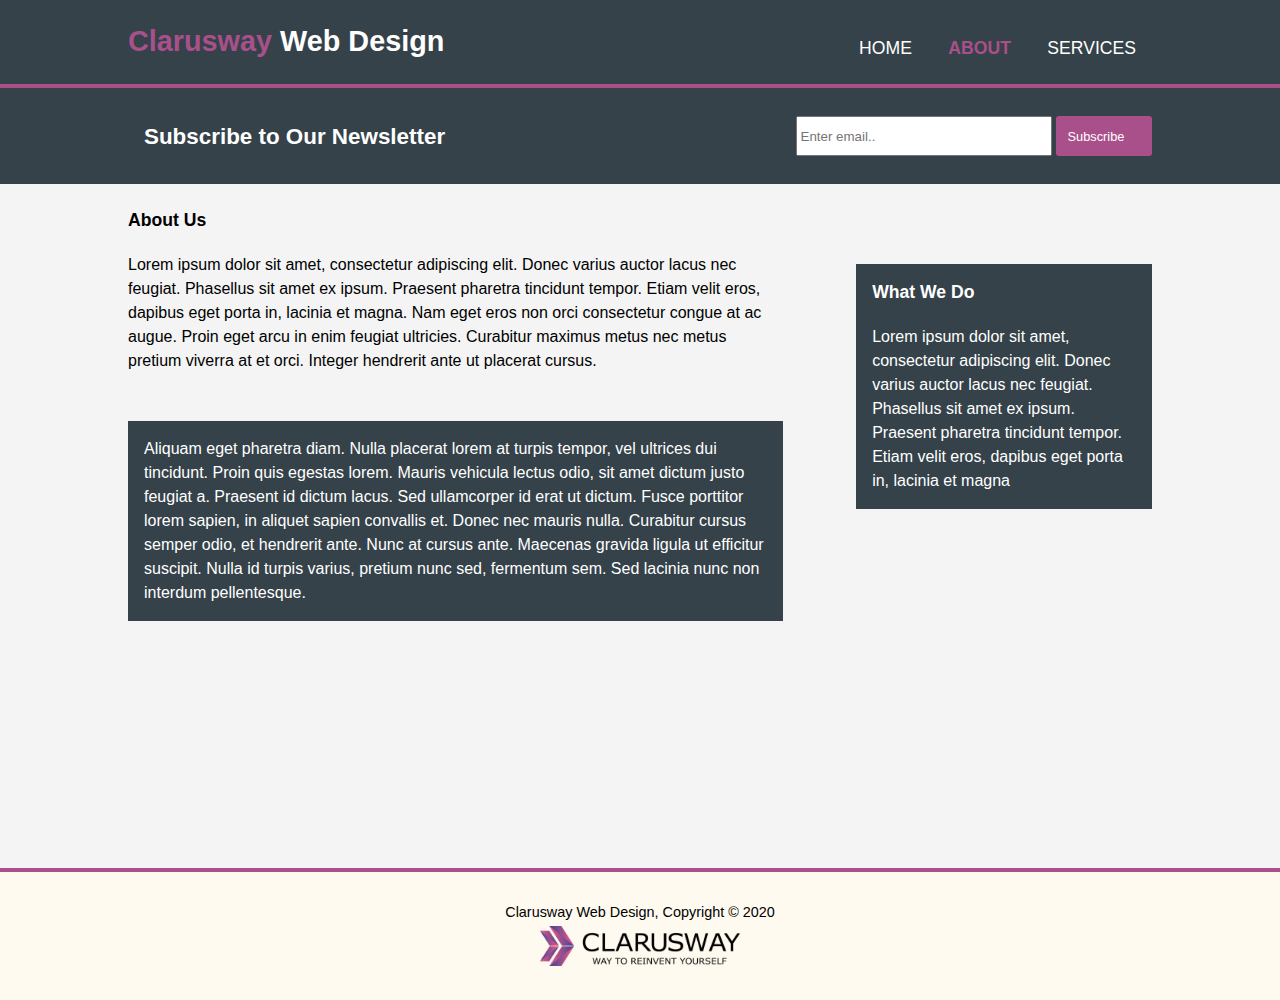
<file: about.html>
<!DOCTYPE html>
<html lang="en">
<head>
    <meta charset="UTF-8">
    <meta http-equiv="X-UA-Compatible" content="IE=edge">
    <meta name="viewport" content="width=device-width, initial-scale=1.0">
    <link rel="stylesheet" href="./css/about.css">
    <title>Teamwork Website Sample</title>
</head>
<body>
    <header>
        <div class="header-cont">
            <div class="header-start">
                <h1><span>Clarusway</span> Web Design</h1>
            </div>
            <div class="navbar">
                <ul>
                    <li><a href="index.html">HOME</a></li>
                    <li><a href="about.html" id="active">ABOUT</a></li>
                    <li><a href="services.html">SERVICES</a></li>
                </ul>
            </div>
        </div>
        
    </header>

    <section class="subscribe">
        <div class="subscribe-cont">
            <div class="subs">
                <h3>Subscribe to Our Newsletter</h3>
            </div>
            <div class="email">
                <input type="email" value="" id="email" placeholder="Enter email..">
                <button type="submit">Subscribe</button>
            </div>
        </div>
    </section>
    <section class="main-box">
        <div class="container">
            <div class="left">
                <div class="part1">
                    <h4>About Us</h4>
                    <p>Lorem ipsum dolor sit amet, consectetur adipiscing elit. Donec varius auctor lacus nec feugiat. Phasellus sit amet ex ipsum. Praesent pharetra tincidunt tempor. Etiam velit eros, dapibus eget porta in, lacinia et magna. Nam eget eros non orci consectetur congue at ac augue. Proin eget arcu in enim feugiat ultricies. Curabitur maximus metus nec metus pretium viverra at et orci. Integer hendrerit ante ut placerat cursus.</p>
                </div>
                <div class="part2">
                    <p>Aliquam eget pharetra diam. Nulla placerat lorem at turpis tempor, vel ultrices dui tincidunt. Proin quis egestas lorem. Mauris vehicula lectus odio, sit amet dictum justo feugiat a. Praesent id dictum lacus. Sed ullamcorper id erat ut dictum. Fusce porttitor lorem sapien, in aliquet sapien convallis et. Donec nec mauris nulla. Curabitur cursus semper odio, et hendrerit ante. Nunc at cursus ante. Maecenas gravida ligula ut efficitur suscipit. Nulla id turpis varius, pretium nunc sed, fermentum sem. Sed lacinia nunc non interdum pellentesque.</p> 
                </div>
            </div>
            <div class="right">
                <div class="part3">
                    <h4>What We Do</h4>
                    <p>Lorem ipsum dolor sit amet, consectetur adipiscing elit. Donec varius auctor lacus nec feugiat. Phasellus sit amet ex ipsum. Praesent pharetra tincidunt tempor. Etiam velit eros, dapibus eget porta in, lacinia et magna</p>
                </div>
            </div>
            
        </div>
        
    </section>
    <footer>
        <div class="box">
            <p>Clarusway Web Design, Copyright © 2020</p>
            <a href="https://clarusway.com"><img src="./images/clarusway_logo.png" alt="clar" id="clar-logo"></a>
        </div>
    </footer>
</body>
</html>
</file>
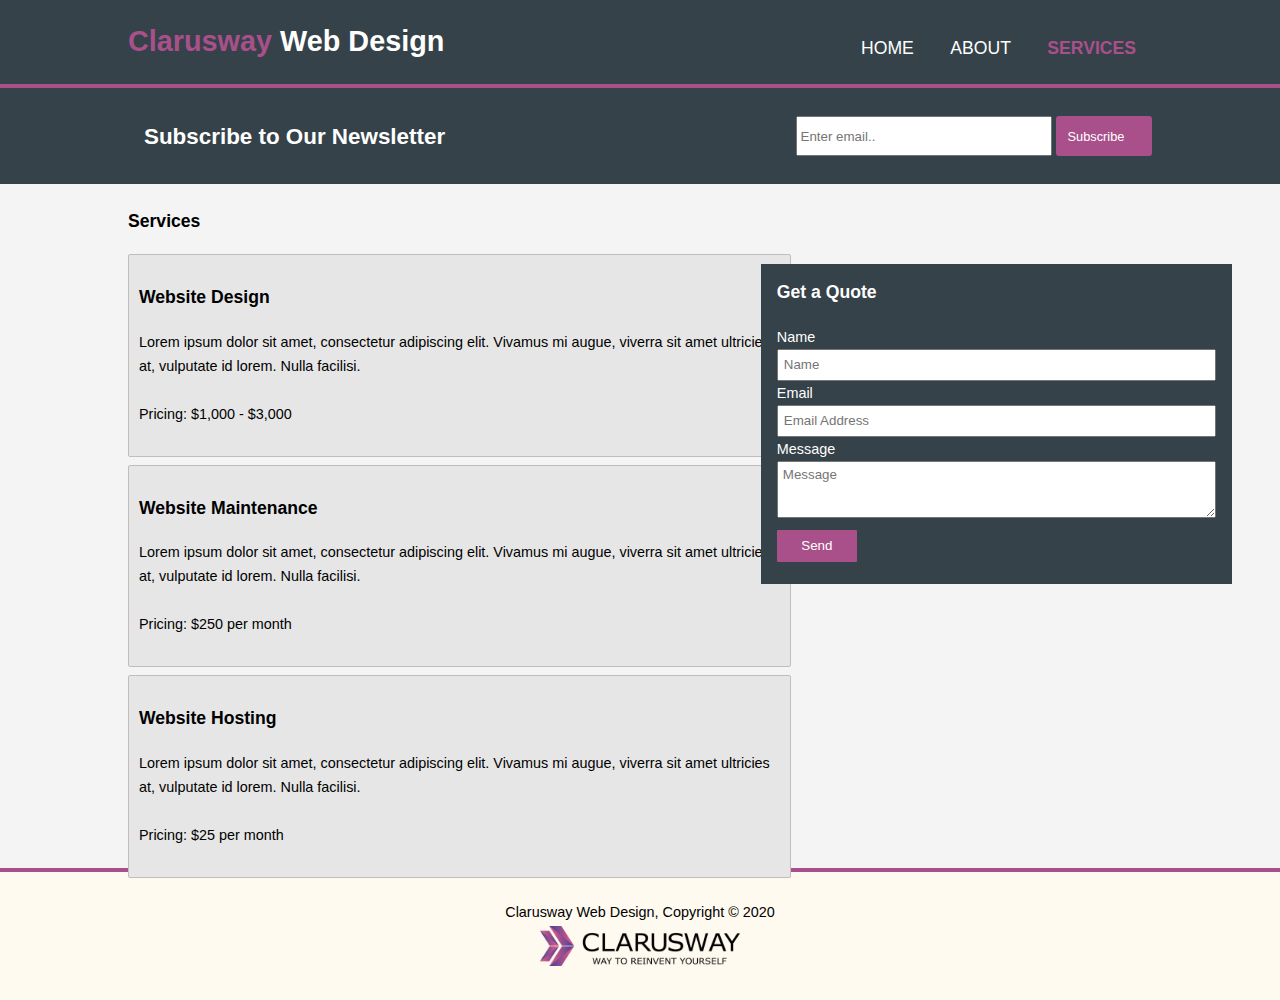
<file: services.html>
<!DOCTYPE html>
<html lang="en">
<head>
    <meta charset="UTF-8">
    <meta http-equiv="X-UA-Compatible" content="IE=edge">
    <meta name="viewport" content="width=device-width, initial-scale=1.0">
    <link rel="stylesheet" href="./css/services.css">
    <title>Teamwork Website Sample</title>
</head>
<body>
    <header>
        <div class="header-cont">
            <div class="header-start">
                <h1><span>Clarusway</span> Web Design</h1>
            </div>
            <div class="navbar">
                <ul>
                    <li><a href="index.html">HOME</a></li>
                    <li><a href="about.html">ABOUT</a></li>
                    <li><a href="services.html" id="active">SERVICES</a></li>
                </ul>
            </div>
        </div>
        
    </header>

    <section class="subscribe">
        <div class="subscribe-cont">
            <div class="subs">
                <h3>Subscribe to Our Newsletter</h3>
            </div>
            <div class="email">
                <input type="email" value="" id="email" placeholder="Enter email..">
                <button type="submit">Subscribe</button>
            </div>
        </div>
    </section>
    <section class="main-box">
        <div class="container">
            <div class="left">
                <h4>Services</h4>
                <div class="part1">
                    <h4>Website Design</h4>
                    <p>Lorem ipsum dolor sit amet, consectetur adipiscing elit. Vivamus mi augue, viverra sit amet ultricies at, vulputate id lorem. Nulla facilisi.<br><br>
                    Pricing: $1,000 - $3,000</p>
                </div>
                <div class="part2">
                    <h4>Website Maintenance</h4>
                    <p>Lorem ipsum dolor sit amet, consectetur adipiscing elit. Vivamus mi augue, viverra sit amet ultricies at, vulputate id lorem. Nulla facilisi.<br><br>

                    Pricing: $250 per month</p> 
                </div>
                <div class="part3">
                    <h4>Website Hosting</h4>
                    <p>Lorem ipsum dolor sit amet, consectetur adipiscing elit. Vivamus mi augue, viverra sit amet ultricies at, vulputate id lorem. Nulla facilisi.<br><br>

                    Pricing: $25 per month</p> 
                </div>
            </div>
            <div class="right">
                <div class="part4">
                    <h4>Get a Quote</h4>
                    <form>
                        <div class="name">
                            <label for="name">Name</label><br>
                            <input type="text" id="name" placeholder="Name">
                        </div>
                        <div class="email2">
                            <label for="email2">Email</label><br>
                            <input type="text" id="email2" placeholder="Email Address"><br>
                        </div>
                        <div class="message">
                            <label for="message">Message</label><br>
                            <textarea name="message" id="message" cols="30" rows="3" placeholder="Message"></textarea>
                        </div>
                        <input type="button" value="Send" id="submit-btn">
                    </form>
                </div>
            </div>
            
        </div>
        
    </section>
    <footer>
        <div class="box">
            <p>Clarusway Web Design, Copyright © 2020</p>
            <a href="https://clarusway.com"><img src="./images/clarusway_logo.png" alt="clar" id="clar-logo"></a>
        </div>
    </footer>
</body>
</html>
</file>
<file: css/about.css>
*{
    margin: 0;
    padding: 0;
    box-sizing: border-box;
    font-family: Arial, Helvetica, sans-serif;
}
header{
    height: 5.5rem;
    background-color: #35424A;
    color: #ffffff;
    border-bottom: 4px solid #A9508B;
    display: flex;
    align-items: center;
    justify-content: center;
}
.header-cont, .subscribe-cont{
    width: 80%;
    margin: auto;
    display: flex;
    justify-content: space-between;
}

h1{
    font-size: 1.8rem;
}
span{
    color: #A9508b;
}
.navbar{
    float: right;
    padding-top: 0.8rem;
}
li a{
    text-decoration: none;
    color: #ffffff;
}

li a:hover{
    color: #cccccc;
    font-weight: 700;
    cursor: pointer;
}
ul li{
    list-style-type: none;
    display: inline;
    padding: 1rem;
    font-weight: 500;
    font-size: 1.1rem;
}

#active{
    color: #A9508b;
    font-weight: 700;
}
#active:hover{
    color: #cccccc;
    font-weight: 700;
    cursor: pointer;
}

.subscribe{
    height: 6rem;
    background-color: #35424A;
    color: #ffffff;
    display: flex;
    align-items: center;
    justify-content: center;
}
.subs > h3{
    font-size: 1.4rem;
    font-weight: 700;
    padding-top: 0.5rem;
    padding-left: 1rem;
}

input{
    height: 2rem;
    width: 16rem;
}

#email{
    height: 2.5rem;
    width: 16rem;
    padding-left: 3px;
}

button{
    height: 2.5rem;
    width: 6rem;
    font-size: 0.8rem;
    background-color: #A9508B;
    color: #ffffff;
    border: none;
    border-radius: 3px;
    padding-right: 1rem;
}
section.main-box{
    background-color: #f4f4f4;
    height: 43rem;
    display: flex;
    flex-direction: row;
    justify-content: center;
    border-bottom: 4px solid #A9508B;
    line-height: 1.5rem;
}
.container{
    width: 80%;
    font-size: 1rem;
    display: flex;

}

.part1, .part2{
    width: 90%;
    padding-bottom: 3rem;

}
.part2{
    background-color: #35424A;
    padding: 1rem;
    color: #ffffff;
}
.part1>h4{
    padding-top: 1.5rem;
}
.right{

    float: right;
    margin-top: 5rem;
}
.part3{
    background-color: #35424A;
    padding: 1rem;
    color: #ffffff;
    width: 100%;
}

h4{
    font-size: 1.1rem;
    margin-bottom: 1.3rem;
}

footer{
    background-color: #fffaf0;
    height: 8rem;
    text-align: center;
}
.box{
    width: 90%;
    margin: auto;
    padding-top: 2rem;
    font-size: 0.9rem;
}

#clar-logo{
    height: 2.5rem;
    width: 12.5rem;
    margin-top: 0.4rem;
}
</file>
<file: css/services.css>
*{
    margin: 0;
    padding: 0;
    box-sizing: border-box;
    font-family: Arial, Helvetica, sans-serif;
}
header{
    height: 5.5rem;
    background-color: #35424A;
    color: #ffffff;
    border-bottom: 4px solid #A9508B;
    display: flex;
    align-items: center;
    justify-content: center;
}
.header-cont, .subscribe-cont{
    width: 80%;
    margin: auto;
    display: flex;
    justify-content: space-between;
}

h1{
    font-size: 1.8rem;
}
span{
    color: #A9508b;
}
.navbar{
    float: right;
    padding-top: 0.8rem;
}
li a{
    text-decoration: none;
    color: #ffffff;
}

li a:hover{
    color: #cccccc;
    font-weight: 700;
    cursor: pointer;
}
ul li{
    list-style-type: none;
    display: inline;
    padding: 1rem;
    font-weight: 500;
    font-size: 1.1rem;
}

#active{
    color: #A9508b;
    font-weight: 700;
}
#active:hover{
    color: #cccccc;
    font-weight: 700;
    cursor: pointer;
}

.subscribe{
    height: 6rem;
    background-color: #35424A;
    color: #ffffff;
    display: flex;
    align-items: center;
    justify-content: center;
}
.subs > h3{
    font-size: 1.4rem;
    font-weight: 700;
    padding-top: 0.5rem;
    padding-left: 1rem;
}

input{
    height: 2rem;
    width: 16rem;
}

#email{
    height: 2.5rem;
    width: 16rem;
    padding-left: 3px;
}

button{
    height: 2.5rem;
    width: 6rem;
    font-size: 0.8rem;
    background-color: #A9508B;
    color: #ffffff;
    border: none;
    border-radius: 3px;
    padding-right: 1rem;
}
section.main-box{
    background-color: #f4f4f4;
    height: 43rem;
    display: flex;
    flex-direction: row;
    justify-content: center;
    border-bottom: 4px solid #A9508B;
    line-height: 1.5rem;
}


.container{
    width: 80%;
    font-size: 0.9rem;
    display: flex;
    justify-content: space-between;
}
.left{
    width: 55%;
}
.part1, .part2, .part3{
    background-color: #e6e6e6;
    margin-top: 0.5rem;
    margin-bottom: 0;
    border: 1px solid rgb(194, 188, 188);
    padding: 30px 10px ;
    border-radius: 2px;
    width: 120%;
}

.right{
    width: 30rem;
    float: right;
    margin-top: 5rem;
}
.part4{
    background-color: #35424A;
    padding: 1rem;
    color: #ffffff;
    width: 100%;
    margin-left: 5rem;
    height: 20rem;
}

h4{
    font-size: 1.1rem;
    margin-bottom: 1.3rem;
}

footer{
    background-color: #fffaf0;
    height: 8rem;
    text-align: center;
}
.box{
    width: 90%;
    margin: auto;
    padding-top: 2rem;
    font-size: 0.9rem;
}

#clar-logo{
    height: 2.5rem;
    width: 12.5rem;
    margin-top: 0.4rem;
}
.left>h4{
    margin-top: 25px;
}
#submit-btn{
    background-color: #A9508B;
    width: 5rem;
    height: 2rem;
    border: none;
    margin-top: 5px;
    border-radius: 1px;
    color: #ffffff;
}
#name, #email2, #message{
    width: 100%;
    padding: 5px;
}
</file>
